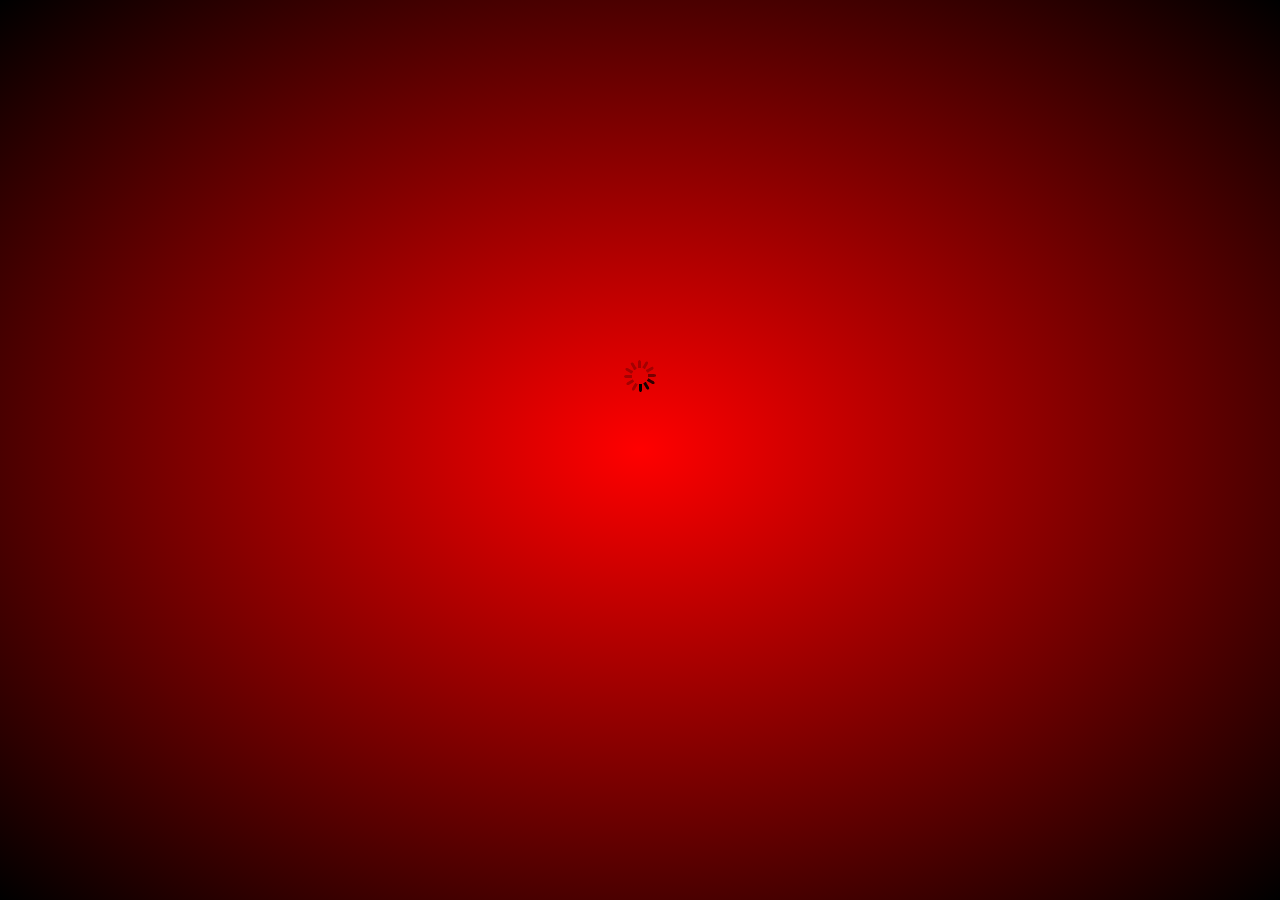
<file: index.html>
<!DOCTYPE html>
<!--
  Awesome
  by Timmy Willison
  WTFPL License
  If you want the cool kid fonts for this preso:
  http://new.myfonts.com/fonts/hiekkagraphics/sketchetik/
  http://www.microsoft.com/downloads/en/details.aspx?familyid=22e69ae4-7e40-4807-8a86-b3d36fab68d3&displaylang=en
  They aren't licensed for webfonting, so sry.
  This all refers to the Presentation slides or whatever.
  vvvvvvvvvvvvvvvvvvvvvvvvvvvvvvvvvvvvvvvvvvvvvvvvvvvvvvv
  Copyright 2010 Google Inc.
  Licensed under the Apache License, Version 2.0 (the "License");
  you may not use this file except in compliance with the License.
  You may obtain a copy of the License at
    http://www.apache.org/licenses/LICENSE-2.0
  Unless required by applicable law or agreed to in writing, software
  distributed under the License is distributed on an "AS IS" BASIS,
  WITHOUT WARRANTIES OR CONDITIONS OF ANY KIND, either express or implied.
  See the License for the specific language governing permissions and
  limitations under the License.
  Original slides: Marcin Wichary (mwichary@google.com)
  Modifications: Ernest Delgado (ernestd@google.com)
                Alex Russell (slightlyoff@chromium.org)
                Brad Neuberg
-->
<!--[if lt IE 7 ]> <html lang="en" class="no-js ie6"> <![endif]-->
<!--[if IE 7 ]> <html lang="en" class="no-js ie7"> <![endif]-->
<!--[if IE 8 ]> <html lang="en" class="no-js ie8"> <![endif]-->
<!--[if IE 9 ]> <html lang="en" class="no-js ie9"> <![endif]-->
<!--[if (gt IE 9)|!(IE)]><!--> <html lang="en" class="no-js"> <!--<![endif]-->
<head>
  <meta charset='utf-8' />
  <meta content='IE=Edge;chrome=1' http-equiv='X-UA-Compatible' />
  <meta content='timmy willison personal website' name='description' />
  <meta content='timmy willison' name='author' />
  <title>Rare Javascript Operators | by timmmy willison</title>
  <link href='css/main.css' rel='stylesheet' type='text/css' />
  <link href='http://fonts.googleapis.com/css?family=Droid+Sans|Droid+Sans+Mono' rel='stylesheet' type='text/css' />
  <script src='js/modernizr-shim.min.js'></script>
</head>
<body>
  <div class='presentation'>
    <div id='presentation-counter'></div>
    <div class='slides'>
      <!-- Title -->
      <div class='slide' id='landing'>
        <section class='middle landing'>
          <h1>Rare Javascript Operators</h1>
          <h4>by Timmy Willison</h4>
        </section>
      </div>
      <!-- All operators -->
      <div class='slide' id='all-operators'>
        <header>
          <h1>All the operators!</h1>
        </header>
        <section class='middle smallerCode'>
          <h3>Arithmetic, Assignment, Bitwise, Comparison, Logical, & String</h3>
          <pre class='brush: js; toolbar: false'>(+, -, *, /, %, ++, --, unary -, unary +)&#x000A;(=, *=, /=, %=, +=, -=, <<=, >>=, >>>=, &=, ^=, |=)&#x000A;(&, |, ^, ~, <<, >>, >>>)&#x000A;(==, !=, ===, !==, >, >=, <, <=)&#x000A;(&&, ||, !)&#x000A;(+ and +=)</pre>
          <a href='https://developer.mozilla.org/en/JavaScript/Reference/Operators' target='_blank'>Operators docs</a>
        </section>
      </div>
      <!-- What?? -->
      <div class='slide' id='what'>
        <section class='middle'>
          <h1>I can haz lots!</h1>
          <br />
          <img alt='Smooth Operator' src='img/clinton.jpg' />
          <p>Smooth Operator</p>
        </section>
      </div>
      <!-- Operator Precendence -->
      <div class='slide' id='precedence'>
        <header>
          <h1>Operator precedence</h1>
          <p>Javascript has 17 levels of precedence</p>
        </header>
        <section>
          <ol>
            <li>Member(., []), new</li>
            <li>function call()</li>
            <li>++ and --</li>
            <li>!, ~, unary +, unary - (e.g. -1), typeof, void, delete</li>
            <li>*, /, %</li>
            <li>+ and -</li>
            <li>bitwise shifting (<<, >>, >>>)</li>
            <li>relational(<, <=, >, >=), in, instanceof</li>
            <li>equality(==, !=, ===, !==)</li>
            <li>bitwise-and (&)</li>
            <li>bitwise-xor (^)</li>
            <li>bitwise-or (|)</li>
            <li>logical-and (&&)</li>
            <li>logical-or (||)</li>
            <li>conditional (?:)</li>
            <li>all assignment operators</li>
            <li>comma (,)</li>
          </ol>
        </section>
      </div>
      <!-- Bitwise operators -->
      <div class='slide' id='bitwise-operators'>
        <header>
          <h1>Bitwise Operators</h1>
        </header>
        <section>
          <p>Are they useful in the real world?</p>
          <iframe src='http://jsfiddle.net/timmywil/ApwAa/embedded/' style='width: 100%; height: 300px'></iframe>
        </section>
      </div>
      <!-- Tilde operator -->
      <div class='slide' id='tilde'>
        <header>
          <h1>The ~ operator</h1>
        </header>
        <section>
          <p>-( n + 1 )</p>
          <iframe src='http://jsfiddle.net/timmywil/EAfYR/embedded/' style='width: 100%; height: 300px'></iframe>
        </section>
      </div>
      <!-- Tilde is useful -->
      <div class='slide' id='tilde-useful'>
        <header>
          <h1>Tilde is useful!</h1>
        </header>
        <section>
          <p>We can use for any functions that return -1</p>
          <pre class='brush:js; toolbar: false'>var foo = "baz",&#x000A;    checkFoo = foo.indexOf("bar");&#x000A;// So instead of...&#x000A;if ( checkFoo !== -1 ) {&#x000A;&#x000A;}&#x000A;// We can do&#x000A;if ( ~checkFoo ) {&#x000A;&#x000A;}&#x000A;&#x000A;&#x000A;</pre>
        </section>
      </div>
      <!-- Tilde in use -->
      <div class='slide' id='tilde-usage'>
        <header>
          <h1>~pres.indexOf("example")</h1>
        </header>
        <section>
          <iframe src='http://jsfiddle.net/timmywil/sGHzs/embedded/' style='width: 100%; height: 300px'></iframe>
          <br />
          <br />
          <br />
          <p class='right'>Next one will floor you!</p>
        </section>
      </div>
      <!-- Zero-fill shift right -->
      <div class='slide' id='zero-fill-shift-right'>
        <header>
          <h1>0-fill shift right(<code>&gt;&gt;&gt;</code>)</h1>
        </header>
        <section>
          <p>Here's another useful bitwise operator.</p>
          <p>A quick Math.floor for positive values (make sure it's positive tho)!</p>
          <iframe src='http://jsfiddle.net/timmywil/ZcCDz/embedded/' style='width: 100%; height: 300px'></iframe>
        </section>
      </div>
      <div class='slide' id='shift-right-example'>
        <header>
          <h1>Example.notAwesome >>> 0</h1>
        </header>
        <section class='smallerCode'>
          <h4>Here's an <a href="https://developer.mozilla.org/en/JavaScript/Reference/Global_Objects/array/foreach">implementation from MDC</a> of forEach</h4>
          <pre class='brush:js; toolbar: false'>Array.prototype.forEach = function( fun, thisp ) {&#x000A;  var t, len;&#x000A;  if ( this === void 0 ||&#x000A;      this === null ||&#x000A;      typeof fun !== "function" ) {&#x000A;    throw new TypeError();&#x000A;  }&#x000A;&#x000A;  t = Object(this);&#x000A;  len = t.length >>> 0;&#x000A;  for ( var i = 0; i < len; i++ ) {&#x000A;    if ( i in t ) {&#x000A;      fun.call(thisp, t[i], i, t);&#x000A;    }&#x000A;  }&#x000A;};&#x000A;&#x000A;&#x000A;&#x000A;</pre>
        </section>
      </div>
      <!-- Special operators -->
      <div class='slide' id='special-operators'>
        <header>
          <h1>Special Operators</h1>
        </header>
        <section class='center'>
          <ul class='none'>
            <li>
              <h3>Conditional Operator (Ternary)</h3>
              <pre class='brush: js; toolbar: false'>(condition ? ifTrue : ifFalse)</pre>
            </li>
            <li>
              <h3>Comma Operator</h3>
              <pre class='brush: js; toolbar: false'>(,)</pre>
            </li>
            <li>
              <h3>Operators that are keywords</h3>
              <pre class='brush: js; toolbar: false'>(function, delete, get, in, instanceof, let, new, set, this, typeof, void, yield)</pre>
            </li>
          </ul>
          <br />
          <p class='small'>Note: Technically, get and set are not really called anything in the <a href="http://es5.github.com/#x11.1.5">spec</a>, but are part of Property Descriptor defintions in Object Initialiser/PropertyAssignment.  Mozilla Developer Network <a href="https://developer.mozilla.org/en/JavaScript/Reference/Operators">calls them operators</a>.  Either way, they're fun.</p>
        </section>
      </div>
      <!-- Get -->
      <div class='slide' id='get'>
        <header>
          <h1><code>get</code></h1>
        </header>
        <section>
          <p>Binds an object property to a function that will be called when that property is looked up.</p>
          <pre class='brush:js;toolbar:false'>var o = {&#x000A;  get latest () {&#x000A;    return this.log.length > 0 ?&#x000A;      this.log[ this.log.length - 1 ] :&#x000A;      null;&#x000A;  },&#x000A;  log: []&#x000A;};&#x000A;o.log[0] = "wowowow!";&#x000A;o.latest === "wowowow!";&#x000A;&#x000A;</pre>
        </section>
      </div>
      <!-- Set -->
      <div class='slide' id='set'>
        <header>
          <h1><code>set</code></h1>
        </header>
        <section class='smallerCode'>
          <p>Binds an object property to a function to be called when there is an attempt to set that property</p>
          <pre class='brush:js;toolbar:false'>var o = {&#x000A;  set current ( str ) {&#x000A;    return this.log[this.log.length] = str;&#x000A;  },&#x000A;  log: []&#x000A;};&#x000A;&#x000A;o.current = "foo";&#x000A;o.log[0] === "foo";&#x000A;delete o.current;</pre>
          <p>The <a target="_blank" href="http://jsperf.com/set-vs-function-call/2/">downside</a></p>
        </section>
      </div>
      <!-- Comma Operator -->
      <div class='slide' id='comma'>
        <section class='smallerCode middle'>
          <h2>You've probably used comma before</h2>
          <pre class='brush:js;toolbar:false'>for (var i = 0, j = 9; i <= 9; i++, j--) {&#x000A;  document.writeln("a["+i+"]["+j+"] = " + a[i][j]);&#x000A;}</pre>
          <h3>That is different than (not an operator here):</h3>
          <pre class='brush:js;toolbar:false'>var i, l, foo, bar, baz;</pre>
          <blockquote>Use it when you want multiple expressions in a location that requires a single expression.</blockquote>
        </section>
      </div>
      <!-- Comma Awesome -->
      <div class='slide' id='comma-awesome'>
        <header>
          <h2>Wicked awesome usage (<a href="http://james.padolsey.com/javascript/detect-ie-in-js-using-conditional-comments/">James Padolsey</a>)</h2>
        </header>
        <section class='smallerCode'>
          <p>Detect IE in JS using conditional comments (No block in that while?!?)</p>
          <pre class='brush:js;toolbar:false'>var ie = (function(){&#x000A;    var undef,&#x000A;        v = 3,&#x000A;        div = document.createElement('div'),&#x000A;        all = div.getElementsByTagName('i');&#x000A;&#x000A;    while (&#x000A;        div.innerHTML = '<!--[if gt IE ' + (++v) + ']><i></i><![endif]-->',&#x000A;        all[0]&#x000A;    );&#x000A;&#x000A;    return v > 4 ? v : undef;&#x000A;}());&#x000A;&#x000A;</pre>
        </section>
      </div>
      <!-- Hot debate ( equality ) -->
      <div class='slide' id='equality'>
        <header>
          <h1>Hot debate! <code>==</code> vs <code>===</code></h1>
        </header>
        <section>
          <p>You know the difference. <code>==</code> attempts to coerce the values before comparison. So which should you use?</p>
          <pre class='brush:js; toolbar:false'>0 === 0 // true&#x000A;0 == '0' // true&#x000A;0 === '0' // false&#x000A;0 == false // true&#x000A;0 == '' // true&#x000A;null == undefined // true&#x000A;null === undefined // false&#x000A;&#x000A;&#x000A;</pre>
        </section>
      </div>
      <!-- Benchmark without coercion -->
      <div class='slide' id='without-coercion'>
        <section class='middle'>
          <img alt='Equals benchmark without coercion' src='img/strict_equal_vs_equal.001.jpg' style='width:100%' />
        </section>
      </div>
      <!-- Benchmark without coercion -->
      <div class='slide' id='with-coercion'>
        <section class='middle'>
          <img alt='Equals benchmark with coercion' src='img/strict_equal_vs_equal.002.jpg' style='width:100%' />
        </section>
      </div>
      <!-- Strict equals -->
      <div class='slide' id='strict-equals'>
        <header>
          <h2>Short answer: strict equals (===) has better performance. <a href='http://jsperf.com/equal-vs-strict-equal' target='_blank'>JSPerf stats</a></h2>
        </header>
        <section class='lower'>
          <ul>
            <li>Chrome's V8 engine has significantly lower performance with double equal when type coercion does occur( overall performance is unmatched in V8 ).</li>
            <li>Safari's JavascriptCore is odd. <code>==</code> wins for no type coercion and <code>===</code> wins with type coercion.</li>
            <li>IE6-8 has consistently better performance with <code>===</code> whether type coercion is done or not.</li>
            <li>Opera also has consistently better performance with <code>===</code>, but type coercion significantly slows both.</li>
            <li>Firefox 3.6's Spidermonkey had similar results to Chrome, but obviously with lower numbers.</li>
            <li>The new Firefox 4 js engine (jägermonkey) optimizes for ==, so it does win in this browser.</li>
            <li>Strict equal(===) compresses to 1 byte just like (==) with gzip compression, so the argument that it takes up more space is not valid in that case.</li>
          </ul>
        </section>
      </div>
      <!-- Use bang instead -->
      <div class='slide' id='bang'>
        <header>
          <h1>Bang! (bam)</h1>
          <p><code>==</code> is most often useful when doing comparison with null, also want to catch undefined.</p>
        </header>
        <section class='middle center'>
          <img alt='Bambam' src='img/bambam.jpg' />
          <h2>In most cases, it would also be useful for you to catch 0 and empty string...</h2>
        </section>
      </div>
      <!-- Bang example -->
      <div class='slide' id='bang-example'>
        <header>
          <h1>!!example</h1>
        </header>
        <section class='smallerCode'>
          <pre class='brush:js; toolbar:false'>function foo( arg ) {&#x000A;  if ( arg != null ) {&#x000A;    // Argument is present, but may be empty string or 0&#x000A;  }&#x000A;}&#x000A;function foo( arg ) {&#x000A;  if ( !!arg ) {&#x000A;    // Argument is valid&#x000A;  }&#x000A;}&#x000A;// Can be even shorter&#x000A;function foo( arg ) {&#x000A;  if ( arg ) {&#x000A;    // 0, '', null, and undefined are "falsy"&#x000A;  }&#x000A;}&#x000A;&#x000A;</pre>
        </section>
      </div>
      <!-- Strict equal adequacy -->
      <div class='slide' id='strict-adequacy'>
        <header>
          <h2>There are a few cases where <code>===</code> may not be adequate.</h2>
        </header>
        <section class='lower'>
          <h3>String literal vs string object</h3>
          <pre class='brush:js;toolbar:false'>"abc" == new String("abc") // true&#x000A;"abc" === new String("abc") // false</pre>
          <p><code>==</code> will check the value, but they are not the same type.</p>
          <pre class='brush:js; toolbar:false'>typeof "abc" // "string"&#x000A;typeof new String("abc") // "object"&#x000A;&#x000A;</pre>
        </section>
      </div>
      <!-- Paradoxical number -->
      <div class='slide' id='NaN'>
        <header>
          <h2>Side note: The paradoxical number (NaN)</h2>
        </header>
        <section class='middle'>
          <pre class='brush:js;toolbar:false'>NaN == NaN // false&#x000A;typeof NaN === "number" // true&#x000A;&#x000A;var a = NaN;&#x000A;a == NaN || a === NaN // false&#x000A;&#x000A;isNaN( a ) // true, use this!</pre>
          <p>This is why we need isNaN()</p>
        </section>
      </div>
      <!-- Thanks -->
      <div class='slide' id='thanks'>
        <section class='middle'>
          <h1>Thanks</h1>
          <ul class='none'>
            <li><a href="http://twitter.com/#!/timmywil">@timmywil (Also in the #jquery irc)</a></li>
            <li><a href="http://github.com/timmywil">Github</a></li>
            <li><a href="http://timmywillison.com">timmywillison.com</a></li>
          </ul>
        </section>
      </div>
    </div>
  </div>
  <!-- presentation -->
  <script charset='utf-8' src='js/slides.js' type='text/javascript'></script>
  <!--[if lt IE 9]>
    <script src="http://ajax.googleapis.com/ajax/libs/chrome-frame/1/CFInstall.min.js"></script>
    <script>CFInstall.check({ mode: "overlay" });</script>
  <![endif]-->
  <script charset='utf-8' src='js/syntax_highlighter.js' type='text/javascript'></script>
  <script type='text/javascript'>
    //<![CDATA[
      (function(){
      	var corecss = document.createElement('link');
      	var themecss = document.createElement('link');
      })();
      SyntaxHighlighter.config.clipboardSwf = 'img/clipboard.swf';
      SyntaxHighlighter.config.strings.expandSource = 'show source';
      SyntaxHighlighter.config.strings.viewSource = 'view source';
      SyntaxHighlighter.config.strings.copyToClipboard = 'copy to clipboard';
      SyntaxHighlighter.config.strings.copyToClipboardConfirmation = 'The code is in your clipboard now';
      SyntaxHighlighter.config.strings.print = 'print';
      SyntaxHighlighter.config.strings.help = '?';
      SyntaxHighlighter.config.strings.alert = 'SyntaxHighlighter\n\n';
      SyntaxHighlighter.config.strings.noBrush = 'Can\'t find brush for: ';
      SyntaxHighlighter.config.strings.brushNotHtmlScript = 'Brush wasn\'t configured for html-script option: ';
      SyntaxHighlighter.defaults['tab-size'] = 2;
      SyntaxHighlighter.all();
    //]]>
  </script>
  <!-- asynchronous google analytics -->
  <script type='text/javascript'>
    //<![CDATA[
      var _gaq = [['_setAccount', 'UA-15918109-1'], ['_trackPageview']];
      (function(d, t) {
       var g = d.createElement(t),
      		 s = d.getElementsByTagName(t)[0];
       g.async = true;
       g.src = ('https:' == location.protocol ? 'https://ssl' : 'http://www') + '.google-analytics.com/ga.js';
       s.parentNode.insertBefore(g, s);
      })(document, 'script');
    //]]>
  </script>
  
</body>
</html>
</file>
<file: css/main.css>
/**
 * @preserve main.css
 * Copyright (c) 2011 timmy willison
 * Dual licensed under the MIT and GPL licenses.
 * http://timmywillison.com/licence/
 */

/* Reset
----------------------------------*/
html,body,div,span,object,iframe,h1,h2,h3,h4,h5,h6,p,blockquote,pre,abbr,address,cite,code,del,dfn,em,img,ins,kbd,q,samp,small,strong,sub,sup,var,b,i,dl,dt,dd,ol,ul,li,fieldset,form,label,legend,table,caption,tbody,tfoot,thead,tr,th,td,article,aside,canvas,details,figcaption,figure,footer,header,hgroup,menu,nav,section,summary,time,mark,audio,video{margin:0;padding:0;border:0;outline:0;font-size:100%;vertical-align:baseline;background:transparent;}
article,aside,details,figcaption,figure,footer,header,hgroup,menu,nav,section{display:block;}
nav ul{list-style:none;}
blockquote,q{quotes:none;}
blockquote:before,blockquote:after,q:before,q:after{content:'';content:none;}
a{margin:0;padding:0;font-size:100%;vertical-align:baseline;background:transparent;}
ins{background-color:#ff9;color:#000;text-decoration:none;}
mark{background-color:#ff9;color:#000;font-style:italic;font-weight:bold;}
del{text-decoration:line-through;}
abbr[title],dfn[title]{border-bottom:1px dotted;cursor:help;}
/* tables still need cellspacing="0" in the markup */
table{border-collapse:collapse;border-spacing:0;}
hr{display:block;height:1px;border:0;border-top:1px solid #ccc;margin:1em 0;padding:0;}
input,select{vertical-align:middle;}
select,input,textarea,button{font:99% sans-serif;}
pre,code,kbd,samp{font-family:monospace,sans-serif;}

/* Base
----------------------------------*/
html { overflow-y:scroll; }
body { font: 24px/38px "Helvetica Neue", "Lucida Grande", "Trebuchet MS", Verdana, sans-serif;
	padding: 0; margin: 0; width: 100%; height: 100%;
	position: absolute; left: 0px; top: 0px; }
header { font-weight: normal; letter-spacing: -.05em; color: black;
	text-shadow: rgba(0, 0, 0, 0.2) 0 2px 5px;
	position: absolute; left: 30px; top: 10px;
	margin: 0; padding: 0; font-size: 50px; }

h1 { display: block; padding: 0; margin: 0; margin-top: 20px; font-size: 60px; font-family: "Sketchetik"; font-weight: bold;
	color: #222222; line-height: 70px; text-shadow: 1px 1px #fff; }
.landing h1 { font-size: 72px; }
.middle h1 { padding: 0 20px; margin: 0; }

h2 { color: black; font-size: 40px; padding: 15px 0 0; line-height: 45px; }
h5 { font-size: 20px; line-height: 24px; }

a { color: #3355ee; display: inline-block; text-decoration: none; line-height: 110%; border-bottom: 2px solid #3355ee;
    -webkit-transition: all 0.2s ease-in-out;
     -khtml-transition: all 0.2s ease-in-out;
       -moz-transition: all 0.2s ease-in-out;
        -ms-transition: all 0.2s ease-in-out;
         -o-transition: all 0.2s ease-in-out;
            transition: all 0.2s ease-in-out;
}
a:hover { color: #222; border-bottom-color: #3f3f3f; }

ul { margin: 0 0 0 45px; }
ul li { list-style: circle; padding: 10px 0 0; line-height: 1.1; }
ul.none { margin: 0; }
ul.none li { list-style: none; }
ol { margin: 45px 0 0 100px; }
ol li { list-style: decimal; line-height: 30px; }


td { vertical-align: top; }

iframe { margin: 50px 0 0; background: white;
	 -moz-box-shadow: 0 0 10px rgba(0, 0, 0, 0.8);
  -webkit-box-shadow: 0 0 10px rgba(0, 0, 0, 0.8);
   -khtml-box-shadow: 0 0 10px rgba(0, 0, 0, 0.8);
	  -ms-box-shadow: 0 0 10px rgba(0, 0, 0, 0.8);
	   -o-box-shadow: 0 0 10px rgba(0, 0, 0, 0.8);
		  box-shadow: 0 0 10px rgba(0, 0, 0, 0.8); }

blockquote { margin: 20px -30px 0 0; padding: 20px;
	 -moz-box-shadow: 0 0 5px rgba(0, 0, 0, 0.8);
  -webkit-box-shadow: 0 0 5px rgba(0, 0, 0, 0.8);
   -khtml-box-shadow: 0 0 5px rgba(0, 0, 0, 0.8);
	  -ms-box-shadow: 0 0 5px rgba(0, 0, 0, 0.8);
	   -o-box-shadow: 0 0 5px rgba(0, 0, 0, 0.8);
		  box-shadow: 0 0 5px rgba(0, 0, 0, 0.8);
	-moz-border-bottom-left-radius: 10px; -moz-border-top-left-radius: 10px;
	-khtml-border-bottom-left-radius: 10px; -khtml-border-top-left-radius: 10px;
	-webkit-border-bottom-left-radius: 10px; -webkit-border-top-left-radius: 10px;
	border-bottom-left-radius: 10px; border-top-left-radius: 10px;
	border: 3px solid #222222; border-right: none;
	background-color: #F2EFC1; 
	font: 46px/55px "Helvetica Neue", Arial, Helvetica, sans-serif; }

/* Non-semantic helper
----------------------------------*/
.ir{display:block;text-indent:-999em;overflow:hidden;background-repeat:no-repeat;text-align:left;direction:ltr;}
.hidden{display:none;visibility:hidden;}
/* Hide only visually,but have it available for screenreaders */
.visuallyhidden{position:absolute !important;clip:rect(1px 1px 1px 1px);/* IE6,IE7 */ clip:rect(1px,1px,1px,1px);}
.invisible{visibility:hidden;}
.clearfix:before,.clearfix:after{content:"\0020";display:block;height:0;visibility:hidden;}
.clearfix:after{clear:both;}
.clearfix{zoom:1;}
.clear{clear:both;width:auto;}

.static { position: static; }
.center { text-align: center; }
.right { text-align: right; }
.two-column { -webkit-column-count: 2; -moz-column-count: 2; column-count: 2; }
/* currently webkit-only */
.stroke { -webkit-text-stroke-color: red; -webkit-text-stroke-width: 1px; }

/* Content
----------------------------------*/
section, footer { color: #222222; margin: 100px 0 0; padding: 0 30px;
	text-shadow: rgba(0, 0, 0, 0.2) 0 2px 5px; display: block; overflow: hidden; }
section.text, footer.text { margin: 100px 30px 0; }
footer { font-size: 12px; margin: 20px 0 0 30px; }
section.middle { line-height: 68px; text-align: center; display: table-cell;
	vertical-align: middle; height: 700px; width: 900px; }
section.lower { margin-top: 150px; }

div.example { display: block; padding: 10px 20px; color: black;
	background: rgba(255, 255, 255, 0.4);
	-webkit-border-radius: 8px; -khtml-border-radius: 8px;
	-moz-border-radius: 8px; border-radius: 8px;
	margin-bottom: 10px; border: 1px solid rgba(0, 0, 0, 0.2); }
video { -moz-border-radius: 8px; -khtml-border-radius: 8px;
	-webkit-border-radius: 8px; border-radius: 8px;
	border: 1px solid rgba(0, 0, 0, 0.2); }

/* Inputs
----------------------------------*/
button { font-size: 20px; }
pre button { margin: 2px; }
input { font-size: 16px; margin-right: 10px; font-family: Helvetica; padding: 3px; }
input[type="range"] { width: 100%; }
button { margin: 20px 10px 0 0; font-family: Verdana; }
button.large { font-size: 32px; }


/* Slides
----------------------------------*/
.presentation { position: absolute; height: 100%; width: 100%; left: 0px; top: 0px;
	display: block; overflow: hidden; background: #0D2833;
	background-color: #000000;
	background-image: -moz-radial-gradient(center, #ff0000, #000000);
	background-image: -o-radial-gradient(center, #ff0000, #000000);
	background-image: -webkit-gradient(radial,center center,center center,color-stop(0, #ff0000),color-stop(1, #000000));
	background-image: -webkit-radial-gradient(center, #ff0000, #000000);
	background-image: radial-gradient(center, #ff0000, #000000);
	          filter: progid:DXImageTransform.Microsoft.gradient(startColorStr='#ff0000', EndColorStr='#000000', GradientType=1); }

.slides { width: 100%; height: 100%; left: 0; top: 0; position: absolute;
	-webkit-transition: -webkit-transform 1s ease-in-out;
	 -khtml-transition: -khtml-transform 1s ease-in-out;
	   -moz-transition: -moz-transform 1s ease-in-out;
		-ms-transition: -ms-transform 1s ease-in-out;
		 -o-transition: -o-transform 1s ease-in-out;
			transition: transform 1s ease-in-out; }

.js .slides { -webkit-transform: scale(0); display: none; }
.animateIn .slides { -webkit-animation: acceleratedScale 1s; -webkit-transform: scale(1); }

/* Animate in */
@-webkit-keyframes acceleratedScale {
    0%      { -webkit-transform: scale(0); }
    67%     { -webkit-transform: scale(1); }
    86%     { -webkit-transform: scale(0.9); }
    100%    { -webkit-transform: scale(1); }
}

.slide { display: none; position: absolute; overflow: hidden;
	width: 900px; height: 700px; left: 50%; top: 50%;
	margin-top: -350px;

	background-color: #ffffff;
	background-image: -moz-linear-gradient(bottom, #e9d4cf, #ffffff); 
	background-image: -o-linear-gradient(bottom, #e9d4cf, #ffffff); 
	background-image: -webkit-gradient(linear,left bottom,left top,color-stop(0, #e9d4cf),color-stop(1, #ffffff)); 
	background-image: linear-gradient(bottom, #e9d4cf, #ffffff);
	          filter: progid:DXImageTransform.Microsoft.gradient(startColorStr='#e9d4cf', EndColorStr='#ffffff'); 

	-webkit-transition: margin 0.25s ease-in-out;
	 -khtml-transition: margin 0.25s ease-in-out;
	   -moz-transition: margin 0.25s ease-in-out;
		-ms-transition: margin 0.25s ease-in-out;
		 -o-transition: margin 0.25s ease-in-out;
			transition: margin 0.25s ease-in-out; }

.slide:nth-child(even) {
	-moz-border-radius: 20px 0; -khtml-border-radius: 20px 0; border-radius: 20px 0; /* includes Opera 10.5+ */
	-webkit-border-top-left-radius: 20px; -webkit-border-bottom-right-radius: 20px; }
.slide:nth-child(odd) { -moz-border-radius: 0 20px; -khtml-border-radius: 0 20px;
	border-radius: 0 20px; -webkit-border-top-right-radius: 20px;
	-webkit-border-bottom-left-radius: 20px; }
.slide p, .slide textarea { font-size: 26px; }
.slide .counter { color: #999999; position: absolute; left: 20px; bottom: 20px;
	display: block; font-size: 12px; }
.slide.title > .counter, 
	.slide.segue > .counter, 
	.slide.mainTitle > .counter { display: none; }
.force-render { display: block; visibility: hidden; }

.slide.far-past { display: block; margin-left: -2400px; }
.slide.past { visibility: visible; display: block; margin-left: -1400px; }
.slide.current { visibility: visible; display: block; margin-left: -450px; }
.slide.future { visibility: visible; display: block; margin-left: 500px; }
.slide.far-future { display: block; margin-left: 1500px; }

#presentation-counter { color: #ccc; font-size: 100px; letter-spacing: 1px;
	position: absolute; top: 40%; left: 0; width: 100%; text-align: center; }
.js #presentation-counter { height: 32px; background: url(../img/loading.gif) no-repeat 50% 50%; }
.animateIn #presentation-counter { height: auto; background: none; }

/* Opening slides animation
----------------------------------*/
.three-d .slides {
	-webkit-transform: translateX(50px) scale(0.8) rotateY(10deg);
	 -khtml-transform: translateX(50px) scale(0.8) rotateY(10deg);
	   -moz-transform: translateX(50px) scale(0.8) rotateY(10deg);
		-ms-transform: translateX(50px) scale(0.8) rotateY(10deg);
		 -o-transform: translateX(50px) scale(0.8) rotateY(10deg);
			transform: translateX(50px) scale(0.8) rotateY(10deg); }

/* Syntax Highlighter
----------------------------------*/
.syntaxhighlighter { padding: 15px 0 14px; margin: 5px 0;
	background-color:#0D1021 !important; text-align: left !important;
     -moz-box-shadow: 0px 0px 5px rgba(0, 0, 0, 0.8);
  -webkit-box-shadow: 0px 0px 5px rgba(0, 0, 0, 0.8);
   -khtml-box-shadow: 0px 0px 5px rgba(0, 0, 0, 0.8);
      -ms-box-shadow: 0px 0px 5px rgba(0, 0, 0, 0.8);
       -o-box-shadow: 0px 0px 5px rgba(0, 0, 0, 0.8);
          box-shadow: 0px 0px 5px rgba(0, 0, 0, 0.8); }

/* gutter line numbers */
.syntaxhighlighter .line .number { color: #888888 !important; background-color: #323232 !important; }

/* add border to the lines */
.syntaxhighlighter .line .content { border-left: 3px solid #323232 !important; color: #ffffff !important; }
.syntaxhighlighter.printing .line .content { border: 0 !important; }

/* first line */
.syntaxhighlighter .line.alt1 { background-color: #0d1021 !important; }

/* second line */
.syntaxhighlighter .line.alt2 { background-color: #0d1021 !important; }

/* highlighed line number */
.syntaxhighlighter .line.highlighted .number { background-color: #435a5f !important; color: #fff !important; }

/* highlighed line */
.syntaxhighlighter .line.highlighted.alt1,
	.syntaxhighlighter .line.highlighted.alt2 { background-color: #435A5F !important; }
.syntaxhighlighter .toolbar { background-color: #0D1021 !important; }
.syntaxhighlighter .toolbar a { color: #646763 !important; }
.syntaxhighlighter .toolbar a:hover { color: #E0E8FF !important; }

/* highlighter colors */
.syntaxhighlighter .plain,
	.syntaxhighlighter .plain a { color: #FFFFFF !important; }
.syntaxhighlighter .comments,
	.syntaxhighlighter .comments a { color: #AEAEAE !important; }
.syntaxhighlighter .string,
	.syntaxhighlighter .string a { color: #61CE3C !important; }

.syntaxhighlighter .keyword { color: #FBDE2D !important; }
.syntaxhighlighter .preprocessor { color: #435A5F !important; }
.syntaxhighlighter .variable { color: #FFAA3E !important; }
.syntaxhighlighter .value { color: #D8FA3C !important; }
.syntaxhighlighter .functions { color: #FFAA3E !important; }
.syntaxhighlighter .constants { color: #D8FA3C !important; }
.syntaxhighlighter .script { background-color: #435A5F !important; }

.syntaxhighlighter .color1,
	.syntaxhighlighter .color1 a { color: #8DA6CE !important; }
.syntaxhighlighter .color2,
	.syntaxhighlighter .color2 a { color: #D8FA3C !important; }
.syntaxhighlighter .color3,
	.syntaxhighlighter .color3 a { color: #FF6400 !important; }

/* custom highlighter css */
.css, .js, .html { font-family: 'Consolas'; font-size: 35px; line-height: 42px; }
td.code { padding-left: 4px; }

.gutter { padding: 0 4px; border-right: 1px solid #333333; }
.gutter .line { color: #555555; font-size: 24px; padding-top: 4px; line-height: 38px; vertical-align: middle; }
.smallerCode .js { font-size: 27px; line-height: 32px; }
.smallerCode .gutter .line { font-size: 16px; line-height: 28px; }

.js2 { background-color: #4f4;
	background: -webkit-gradient(linear, left top, left bottom, from(#4f4), to(#afa));
	background: -moz-linear-gradient(left top, #4f4, #afa); }
</file>
